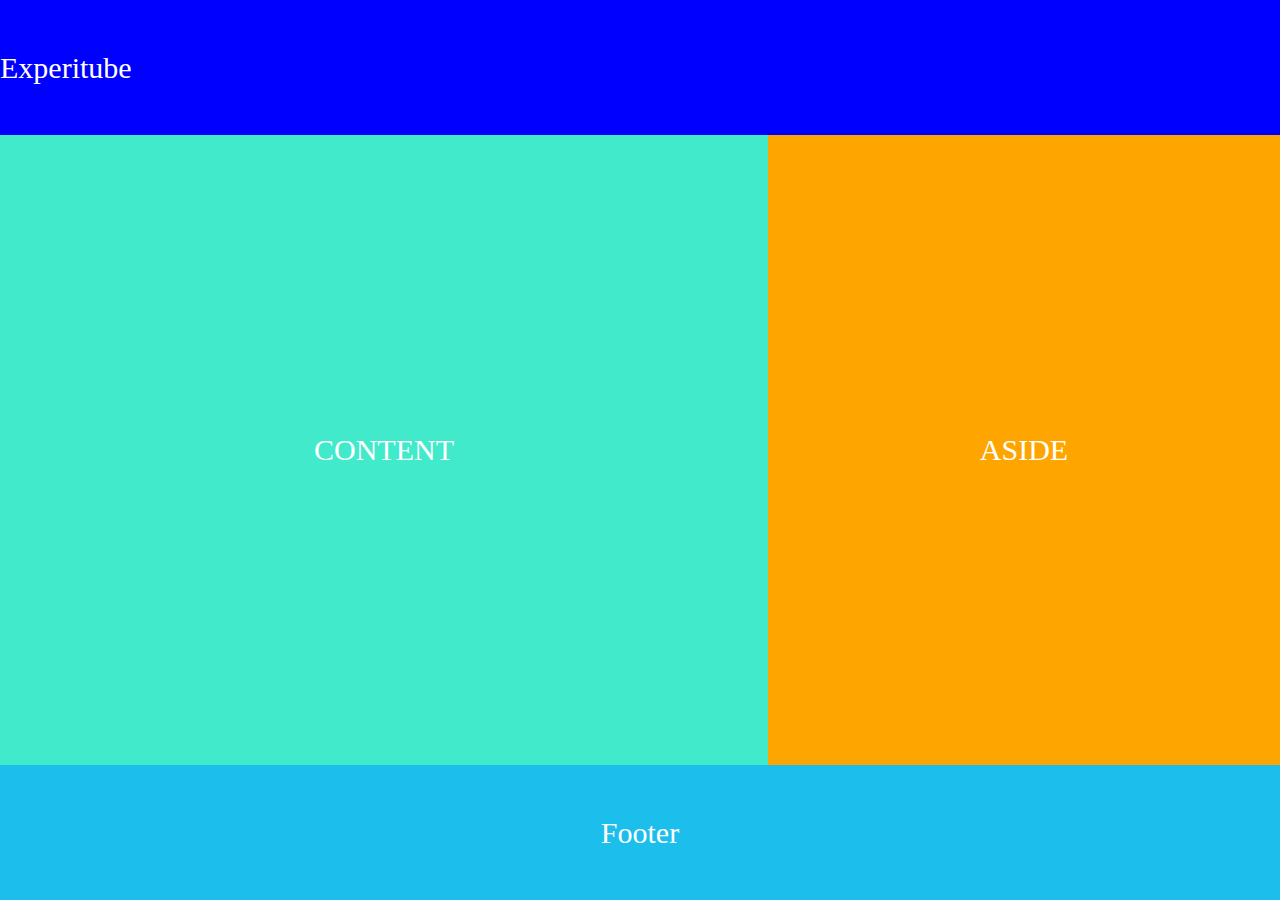
<file: flex.html>
<html>
    <head>
        <title>content</title>
        <!--<link rel="stylesheet" href="css/content.css" type="text/css">-->
    </head>
    <style>
        body{
            margin: 0%;
            padding: 0%;
        }
        .topdiv{
            display: flex;
            width: 100vw;
            height: 15vh;
            font-size: 30px;
            background-color: blue;
            flex-direction: row;
            color: white;
            align-items: center;
            justify-content:left;

        }
        .item{

        display: flex;
        background-color:rgb(65, 234, 203);
        flex-direction: row;
        width: 60vw;
        height: 70vh;
        color: white;
        align-items: center;
        justify-content: center;
        }
        .item1{
            display: flex;
            background-color: orange;
            flex-direction: row;
            width: 40vw;
            height: 70vh;
            color: white;
            align-items: center;
            justify-content: center;
        }
        .con{
            display:flex;
            font-size: 30px;

        }
        .item2{
            display: flex;
            background-color: rgb(28, 190, 235);
            flex-direction: row;
            width: 100vw;
            height: 15vh;
            font-size: 30px;
            color: white;
            align-items: center;
            justify-content: center;
        }
        

    </style>
    <body>
        <div class="topdiv">Experitube</div>
        <div class="con">
        <div class="item">CONTENT</div>
        <div class="item1">ASIDE</div></div>
        <div class="item2">Footer</div>
    </body>
</html>
</file>
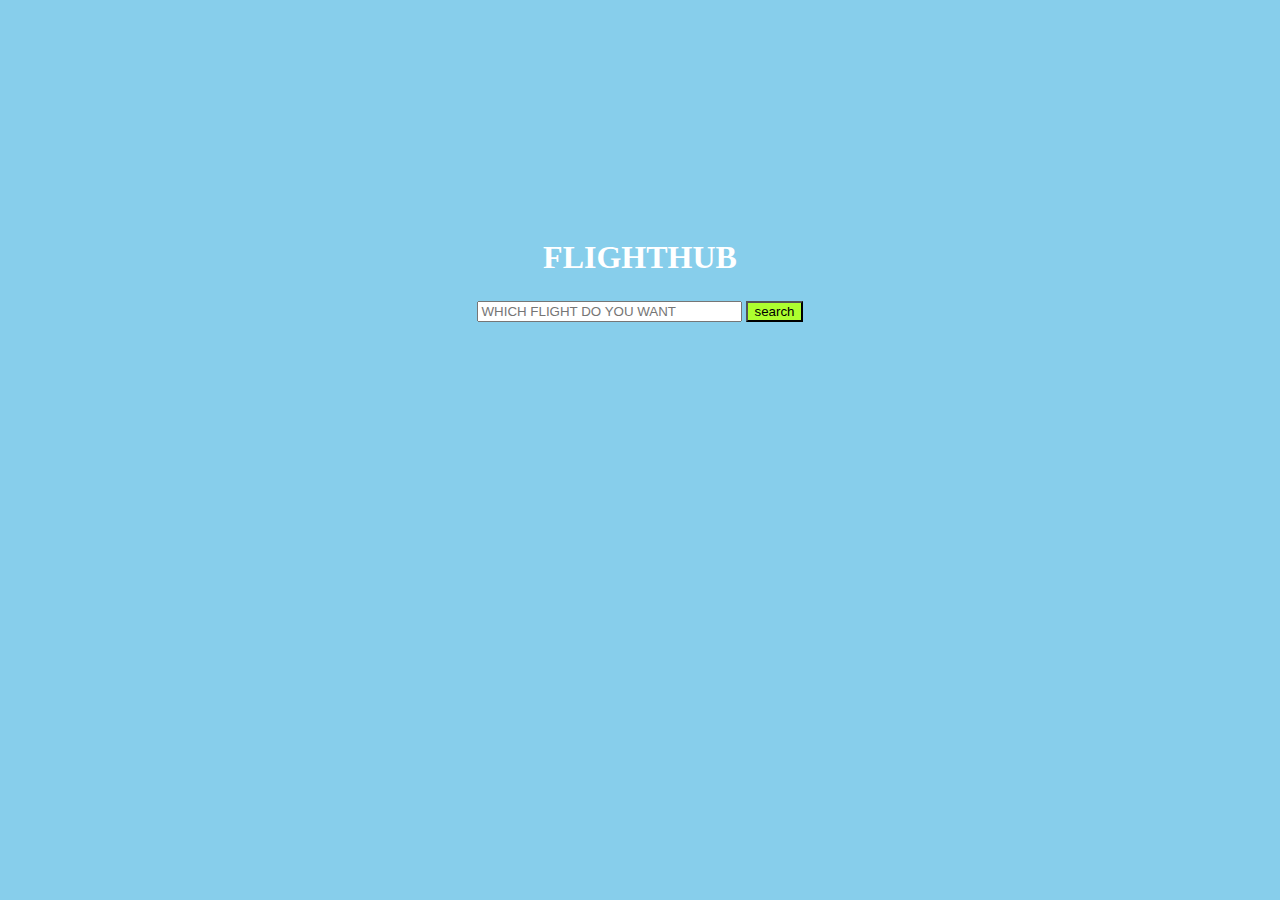
<file: flighthub11.html>
<html>
    <head>
        <body bgcolor="skyblue"><center>
            <pre>













            </pre>
            <h1 style="Color:white;font-family: Cambria, Cochin, Georgia, Times, 'Times New Roman', serif;font-weight: ;"><center><b>FLIGHTHUB</b></center></h1>
           <table>
            <tr>
         <td> <input type="text" placeholder="WHICH FLIGHT DO YOU WANT"size=30>  </td>
         <td><button style="background-color:greenyellow">search</button></td>
        </tr>
    </table>

</center>
        </body>
    </head>
</html>
</file>
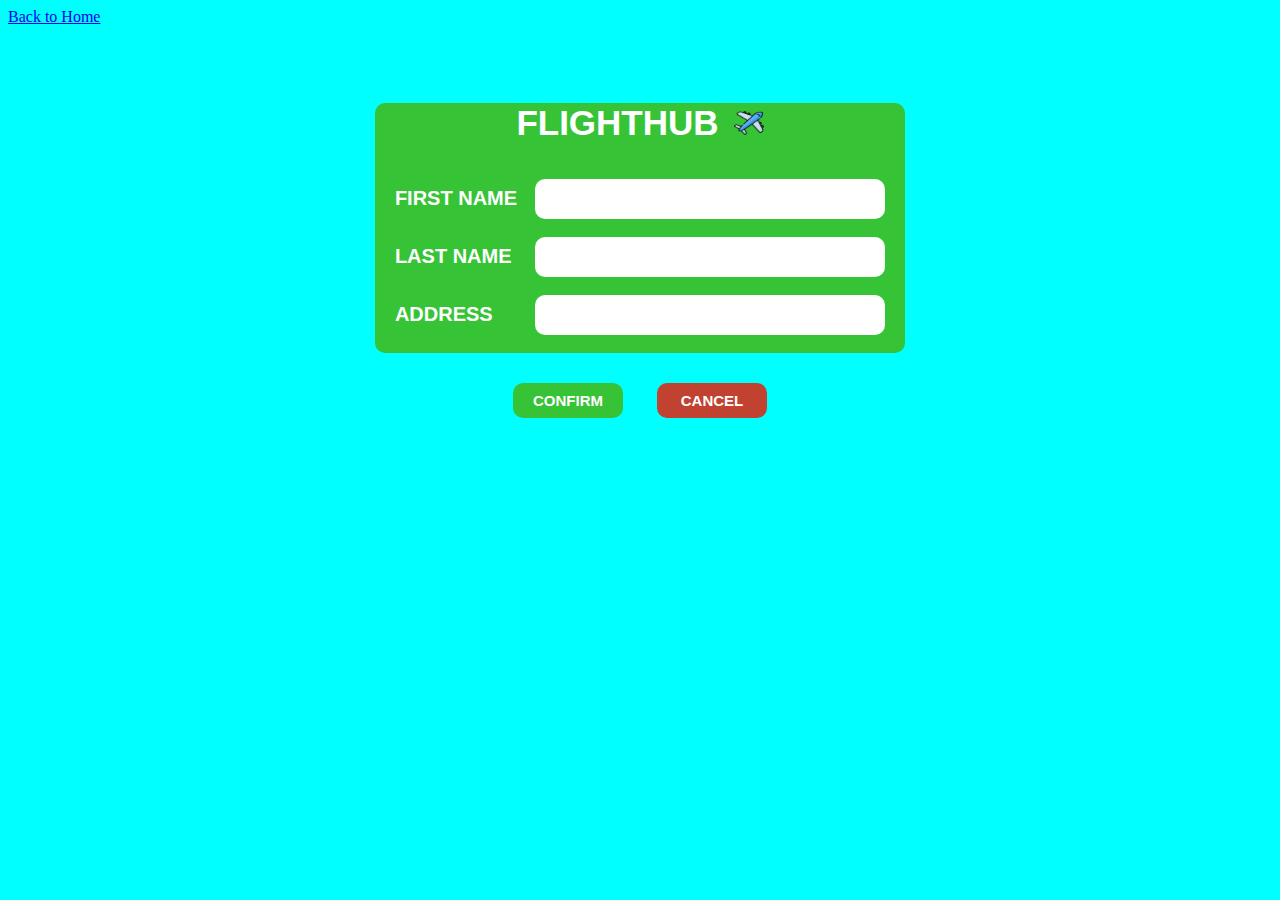
<file: flighthub22.html>
<html>
    <head>
        <style>
            input{
                width: 350px;
                height:40px;
                border-radius: 10px;
                border: none;
            }
        </style>
    </head>

        <body bgcolor=" Cyan">
            <a href="index.html"title="Goto Home page">Back to Home</a>
            <br>
            <br>
            <br>
            <br>
            <center>
                <div style="background-color:rgb(54, 196, 54); width:530px;height:250px;border-radius: 10px;border: none;">
                   <h1 style="color:white;font-family:'Lucida Sans', 'Lucida Sans Regular', 'Lucida Grande', 'Lucida Sans Unicode', Geneva, Verdana, sans-serif;font-size:35px;"><b>FLIGHTHUB</b><img src="plane.png" style= "width:30px;height:24px; margin-left: 15px; margin-top:5px"/></h1>
                
               
            <table cellspacing ="6" cellpadding="6" style="color: white;font-family:'Lucida Sans', 'Lucida Sans Regular', 'Lucida Grande', 'Lucida Sans Unicode', Geneva, Verdana, sans-serif;font-size:20px;">
            <tr>
                <td>
                    <label for="firstName"><b>FIRST NAME</b></label>
                </td>
                <td>
                    <input type="text" id ="firstName" name="firstName" >
                </td>
            </tr>
            <tr>
                <td>
                <label for="LastName"><b>LAST NAME</b></label>
                </td>
                 <td>
                <input type="text" id ="lastName" name="lastName">
                </td>
           </tr>
            <tr>
                <td> 
                    <label for ="address"><b>ADDRESS</b></label>
                </td>
                <td>
                    <input type="text" id ="address" name="address">
                </td>
            </tr>
        </table>
             </div>
             
                <div style="margin-top: 30px;">
                    <button style="background-color:rgb(54, 196, 54); width:110px;height:35px; border-radius: 10px;border: none;color:white;font-family:'Lucida Sans', 'Lucida Sans Regular', 'Lucida Grande', 'Lucida Sans Unicode', Geneva, Verdana, sans-serif;font-size:15px; margin-right: 30px;" type="button"><b>CONFIRM</b></button>
                    <button style="background-color:rgb(194, 66, 49); width:110px;height:35px; border-radius: 10px;border: none;color:white;font-family:'Lucida Sans', 'Lucida Sans Regular', 'Lucida Grande', 'Lucida Sans Unicode', Geneva, Verdana, sans-serif;font-size:15px;"type="button"><b>CANCEL</b></button>
                 </div>
            
                </center>
            
          
        </body>
</html>
</file>
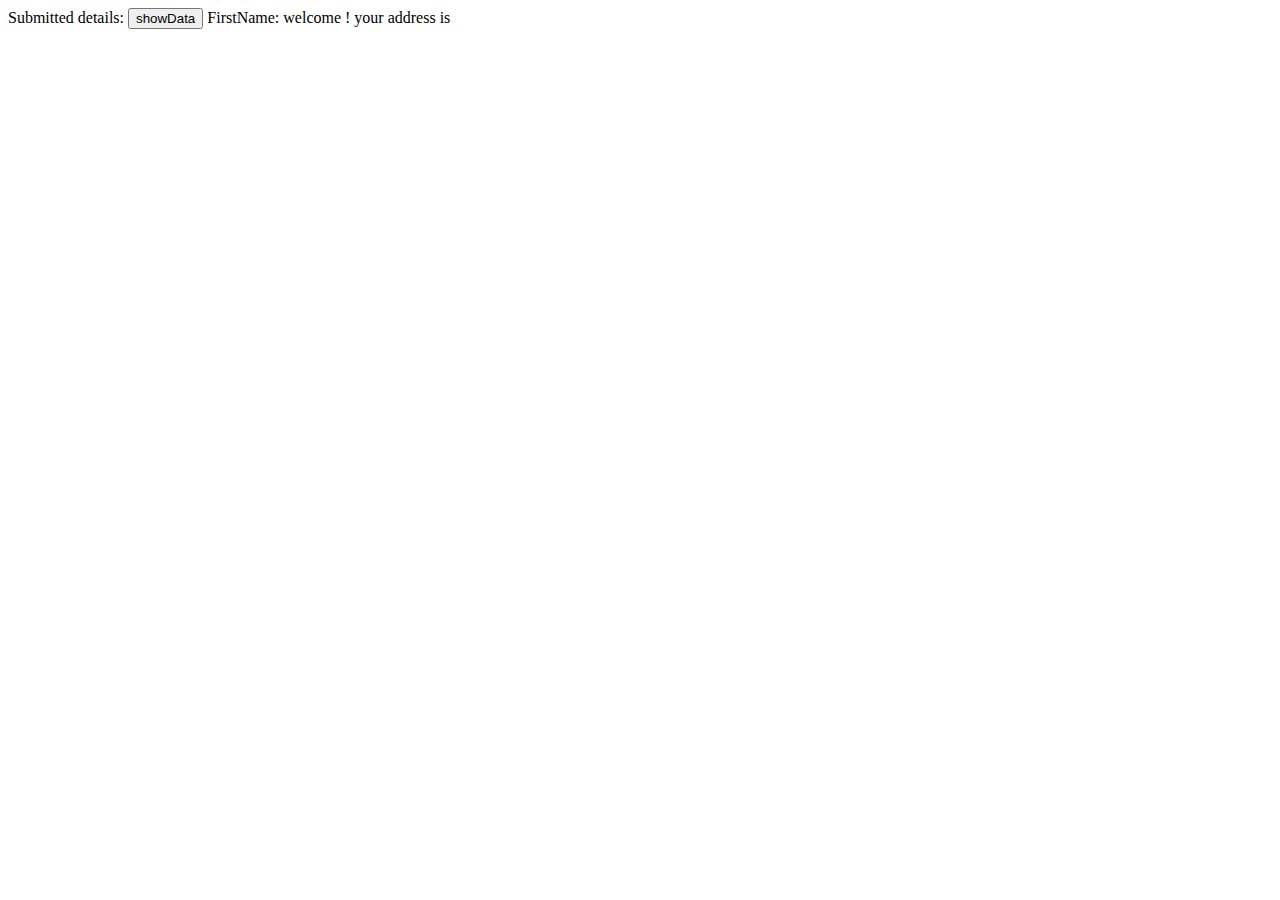
<file: print.html>
<html>
    <head>
        <title>Print</title>
    </head>
    <body>
        Submitted details:
        <input type="submit" name="btnShow" value="showData" onclick="javascript:showData();"/>
        FirstName:<label id="lblFirstname"></label>
        welcome <span id="Fullname"></span>! your address is <span id="Address"></span>
        <script>
            function showData()
            {
              var FirstName = localStorage.getItem ('FirstName');
              var LastName = localStorage.getItem ('LastName');
              var Address = localStorage.getItem ('Address');
              console.log(FirstName);
              document.getElementById('Fullname').innerHTML = FirstName+" "+LastName;
              document.getElementById('Address').innerHTML = Address;
              document.getElementById('lblFirstname').innerHTML = FirstName;
          
            }
          </script>
    </body>
</html>
</file>
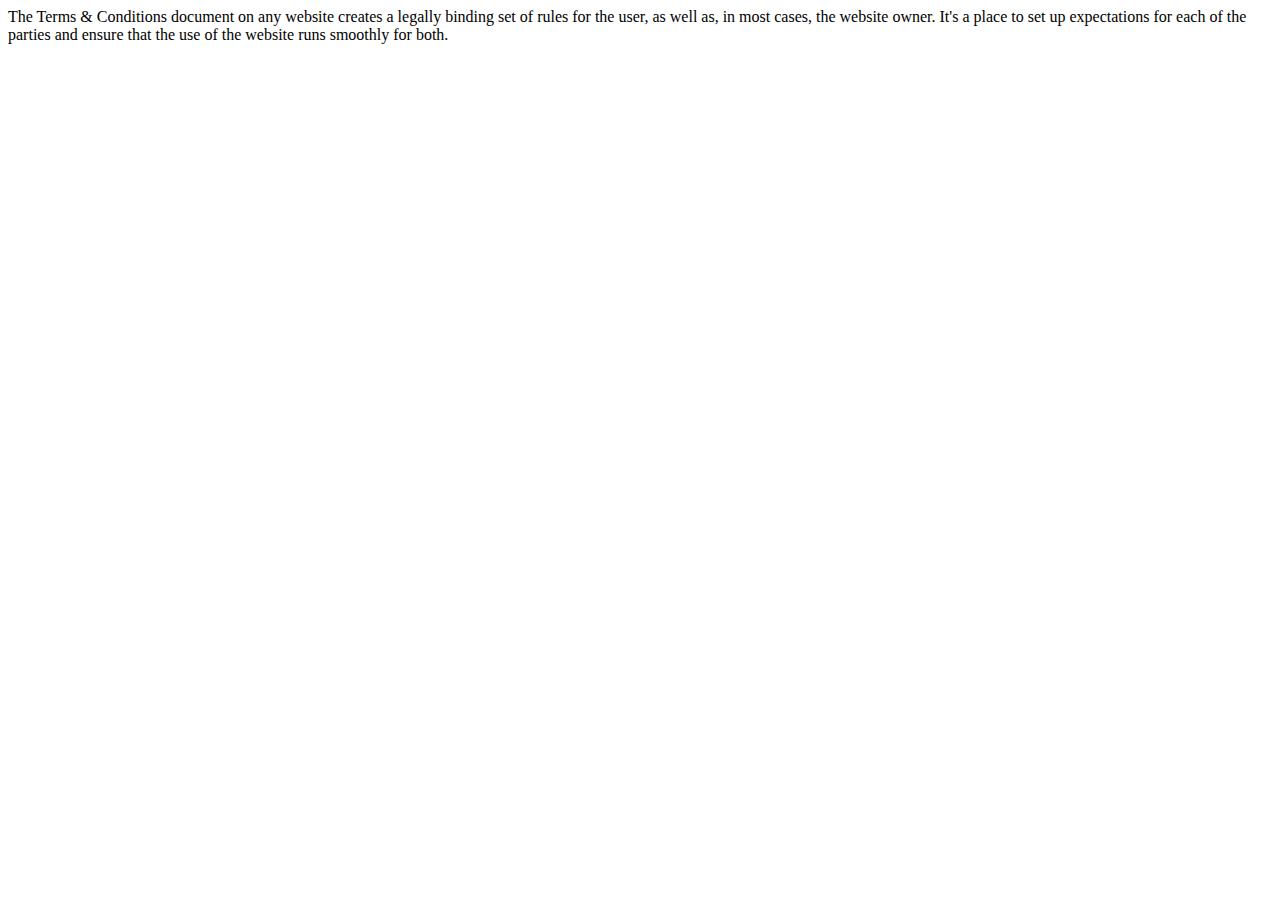
<file: terms.html>
<!DOCTYPE html>
<html lang="en">
<head>
    <meta charset="UTF-8">
    <meta http-equiv="X-UA-Compatible" content="IE=edge">
    <meta name="viewport" content="width=device-width, initial-scale=1.0">
    <title>Document</title>
</head>
<body>
    The Terms & Conditions document on any website creates a legally binding set of rules for the user, as well as, in most cases, the website owner. It's a place to set up expectations for each of the parties and ensure that the use of the website runs smoothly for both.

 
</body>
</html>
</file>
